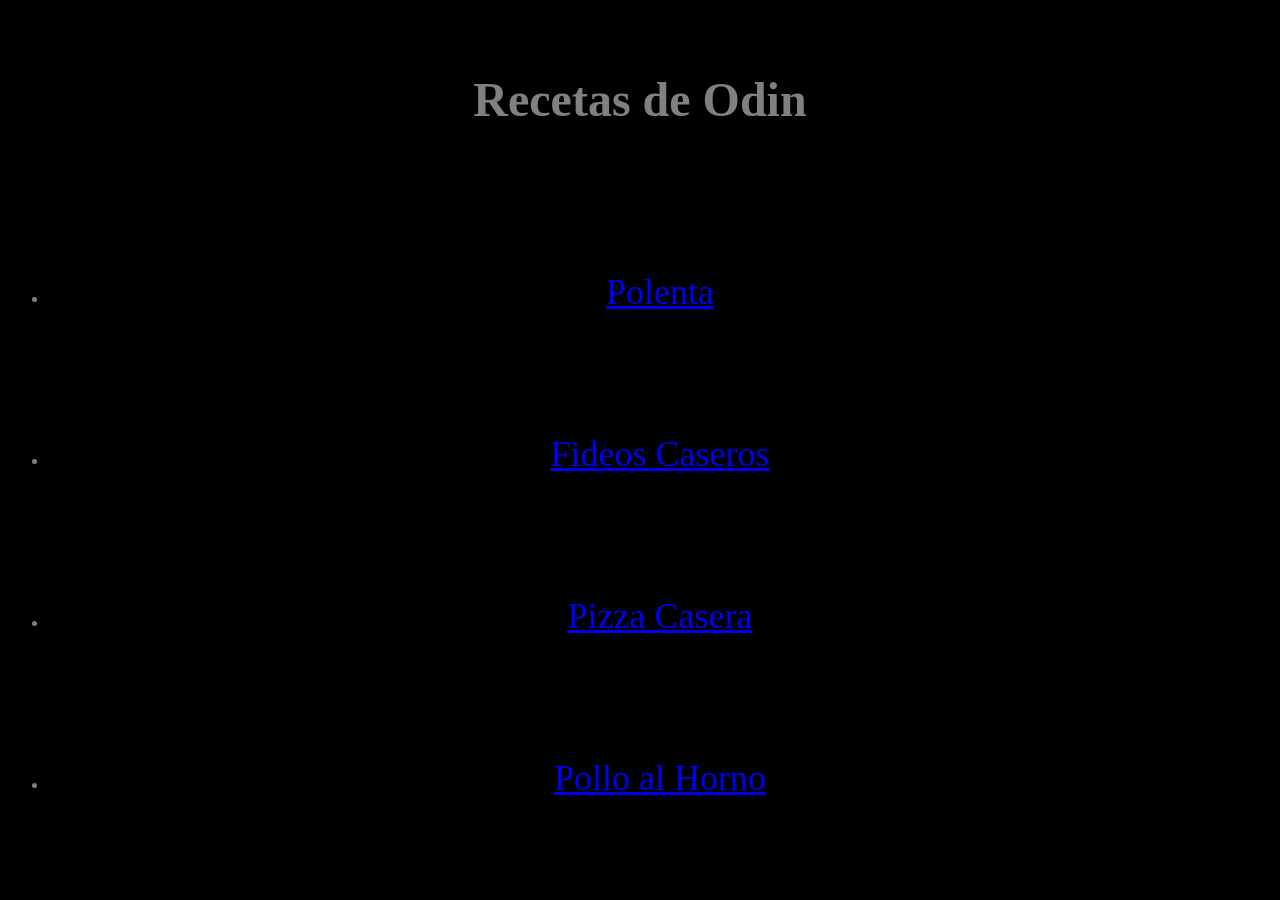
<file: index.html>
<!DOCTYPE html>
<html lang="es">
    <head>
        <meta charset="utf-8">
        <title>Recetario</title>
        <link rel="stylesheet" href="recetas/style.css">
    </head>

    <body>
        <h1>Recetas de Odin</h1>
        <ul>
            <li><a href="recetas/polenta.html">Polenta</a></li>
            <li><a href="recetas/fideos.html">Fideos Caseros</a></li>
            <li><a href="recetas/pizza.html">Pizza Casera</a></li>
            <li><a href="recetas/pollo.html">Pollo al Horno</a></li>
        </ul>
        
    </body>
</html>
</file>
<file: recetas/style.css>
body {
    background-color:black;
    color: grey;
}

h1 {
    font-size: 48px;
    margin: 48px;
    padding: 24px;
    text-align: center;
}

h2 {
    font-size: 36px;
    margin: 48px;
    padding: 24px;
    text-align: center;
}

img {
    display: block;
    margin: auto;
}

p {
    font-size: 24px;
    margin: 24px;
    padding: 12px;
    text-align: center;
}

li {
    font-size: 24px
    margin: 24px;
    padding: 12px;
    text-align: center;
}

a {
    display: block;
    font-size: 36px;
    padding: 12px;
    margin: 24px;
    margin-top: 48px;
    text-align: center;
}
</file>
